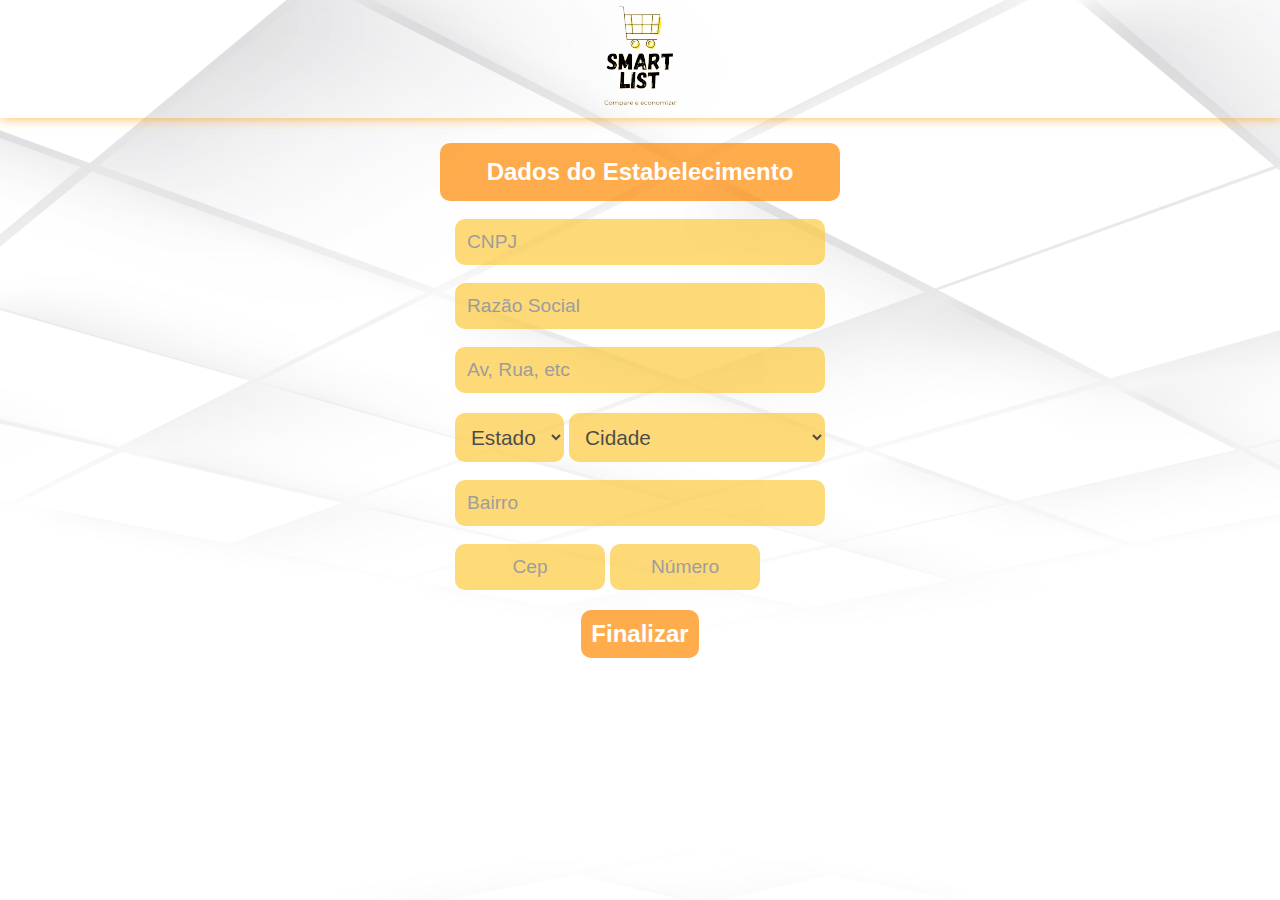
<file: index.html>
<!DOCTYPE html>
<html lang="pt-BR">
<head>
    <meta charset="UTF-8">
    <meta http-equiv="X-UA-Compatible" content="IE=edge">
    <meta name="viewport" content="width=device-width, initial-scale=1.0">
    <link rel='stylesheet' href='styles.css'>
    <title>Formulário de dados do Supermercado</title>
</head>
<body>

    <header>
        <div class="logo"><img src="imagens/novoL.png" alt=""></div>
    </header>
            
        <main class="container">
        
            <h3>Dados do Estabelecimento</h3>
                
                <form action="">
                <!--CNPJ-->
                    <label for="CNPJ"></label>
                    <input type="text" name="CNPJ" id="cnpj" placeholder="CNPJ" required>
                <!--RAZÃO SOCIAL-->
                    <label for="name"></label>
                    <input type="text" name="name" id="name" placeholder="Razão Social" required>

                <!--ENDEREÇO-->
                    <label for="endereco"></label>
                    <input type="text" name="endereco" id="endereco" placeholder="Av, Rua, etc" required>

                <!--ESTADO-->
                <div class="estado-cidade">
                <div class="item1">
                    <label for="estado"></label>
                        <select name="estado" id="estado">
                            <option value="selecione" disabled selected>Estado</option>
                            <option value="1" >SP</option>
                            <option value="2" >RJ</option>
                            <option value="3" >PR</option>
                            <option value="4" >MG</option>
                        </select>
                </div>
                 <!--CIDADE-->
                 <div class="item2">
                    <label for="cidade"></label>
                        <select name="cidade" id="cidade">
                            <option value="selecione" disabled selected>Cidade</option> 
                            <option value="">Ferraz de Vasconcelos</option> 
                        </select>
                    </div>
                </div>
                
                <!--BAIRRO-->
                    <label for="bairro"></label>
                        <input type="text" id="bairro" name="bairro" placeholder="Bairro" required>
                           
                              

                <!--CEP-->
                <div class="cep">
                    <label for="cep"></label>
                    <input type="text" name="cep" id="cep" placeholder="Cep" required>
                    <label for="numero"></label>
                    <input type="text" name="numero" id="numero" placeholder="Número" required>
                </div>
                
                <!--NÚMERO-->
                <div class="numero-button">
                    <button type="submit">Finalizar</button>
                </div>

                </form>
        </main>  
    
    </body>
</html>
</file>
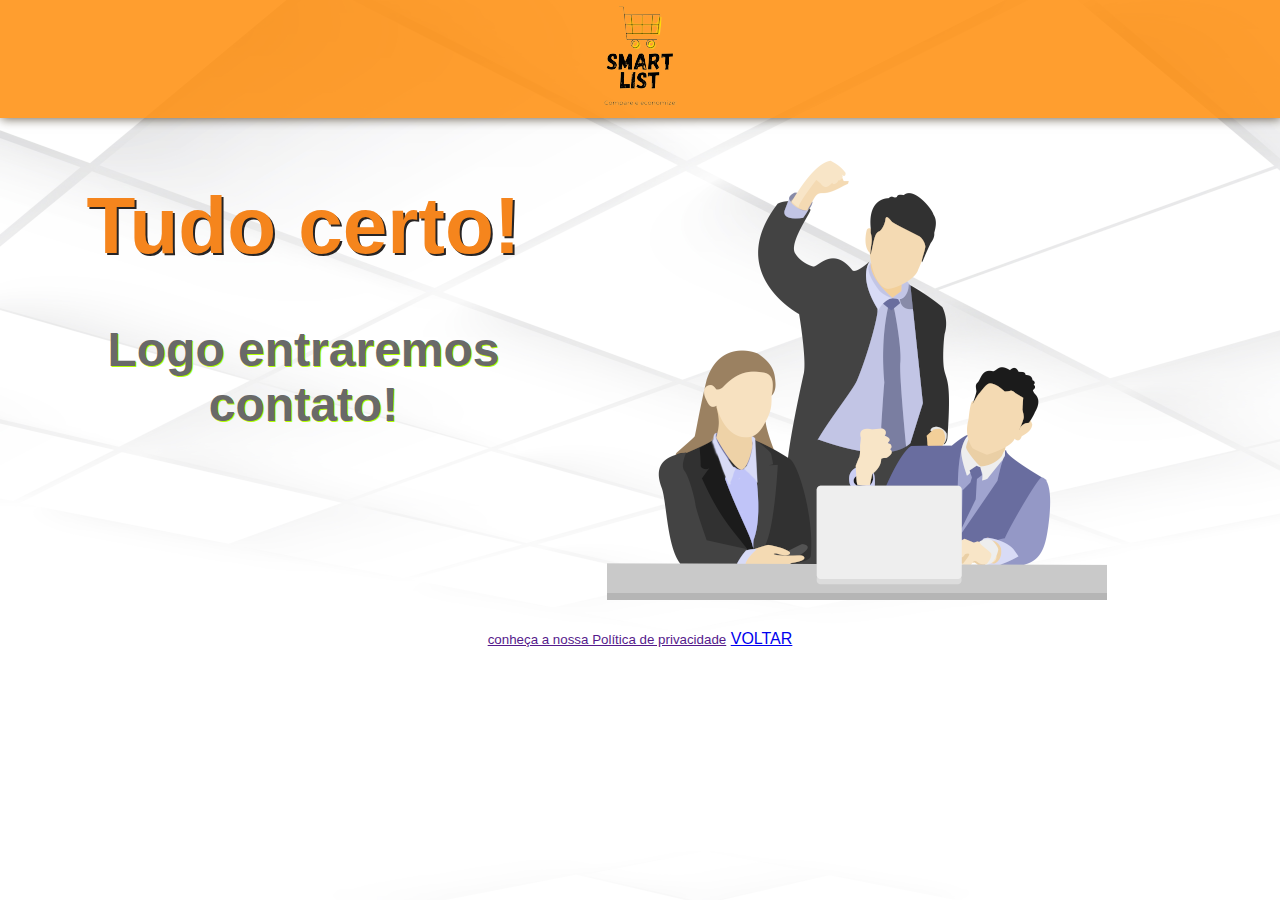
<file: cad_sucesso.html>
<!DOCTYPE html>
<html lang="pt-BR">
<head>
    <meta charset="UTF-8">
    <meta http-equiv="X-UA-Compatible" content="IE=edge">
    <meta name="viewport" content="width=device-width, initial-scale=1.0">
    <link rel='stylesheet' href='stylesSucesso.css'>
    <title> finalização com sucesso</title>
</head>
<body>

    <header>
        <div class="logo"><img src="/imagens/novoL.png" alt=""></div>
    </header>
            
    <main class="container">
        <div class="foto"> 
            <img src="/imagens/sucesso5.png">
        </div>


        <div class="frase-sucesso">
            <h1>Tudo certo!</h1>
            <h2>Logo entraremos <br> contato!</h2>
            
        </div>
   
    
</main>

<footer>
    <div class="rodape">
        <div>
            <a href=""><small>conheça a nossa Política de privacidade</small></a>
            <a href="produtos.html">VOLTAR</a>
        </div>
    </div>
</footer>
         
    
    </body>
</html>
</file>
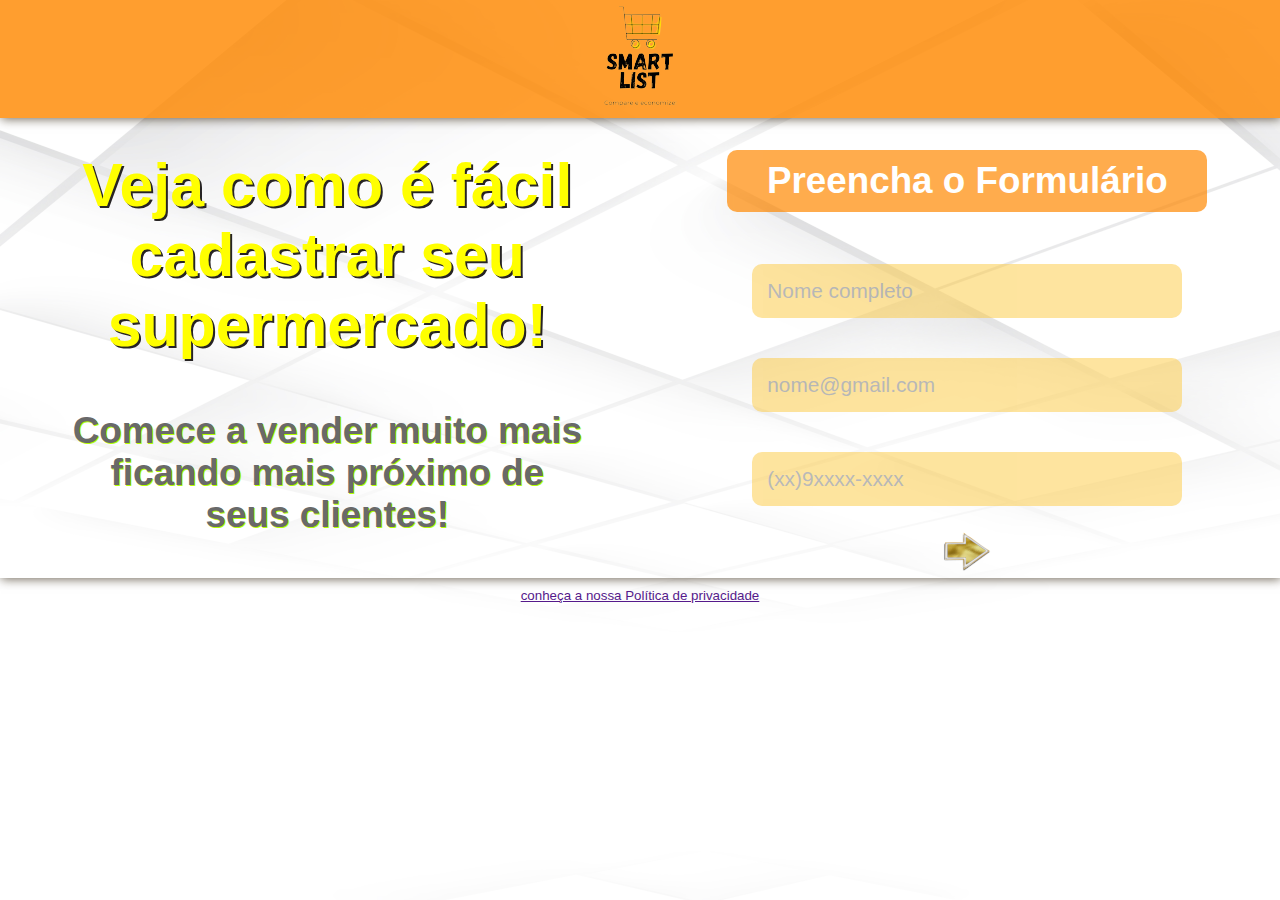
<file: cad_super.html>
<!DOCTYPE html>
<html lang="pr-BR">
<head>
    <meta charset="UTF-8">
    <meta http-equiv="X-UA-Compatible" content="IE=edge">
    <meta name="viewport" content="width=device-width, initial-scale=1.0">
    <link rel="stylesheet" href="styleCadSuper.css">
    <title>Cadastrando supermercado</title>
</head>
<body>


    <main>
        <div class="logo"><img src="/imagens/novoL.png" alt=""></div>
            <div class="container">
            
                <div class="item1">
                   <h1>Veja como é fácil<br> cadastrar seu<br> supermercado!</h1>
                   <h2>Comece a vender muito mais<br> ficando mais próximo de<br> seus clientes!</h2>
                </div>

            <div>
                <section>
                    <h3>Preencha o Formulário</h3>
                         <form action="">
                            <fieldset>
                               <label for="name"></label>
                               <input type="text" name="nome" id="name" placeholder="Nome completo" required>
                
                               <label for="email"></label>
                               <input type="email" name="email" id="email" placeholder="nome@gmail.com" required>
                
                               <label for="tel"></label>
                               <input type="tel" id="tel" name="tel" " placeholder="(xx)9xxxx-xxxx" required>
                
                              <a href="dados_super.html"><img src="/imagens/50.png" alt=""></a>
                            </fieldset>
                        </form>
                </section>
            </div>
        </div>

    </main>  

    <footer>
        <div class="rodape">
            <div>
                <a href=""><small>conheça a nossa Política de privacidade</small></a>
            </div>
        </div>
    </footer>
    



    
</body>
</html>
</file>
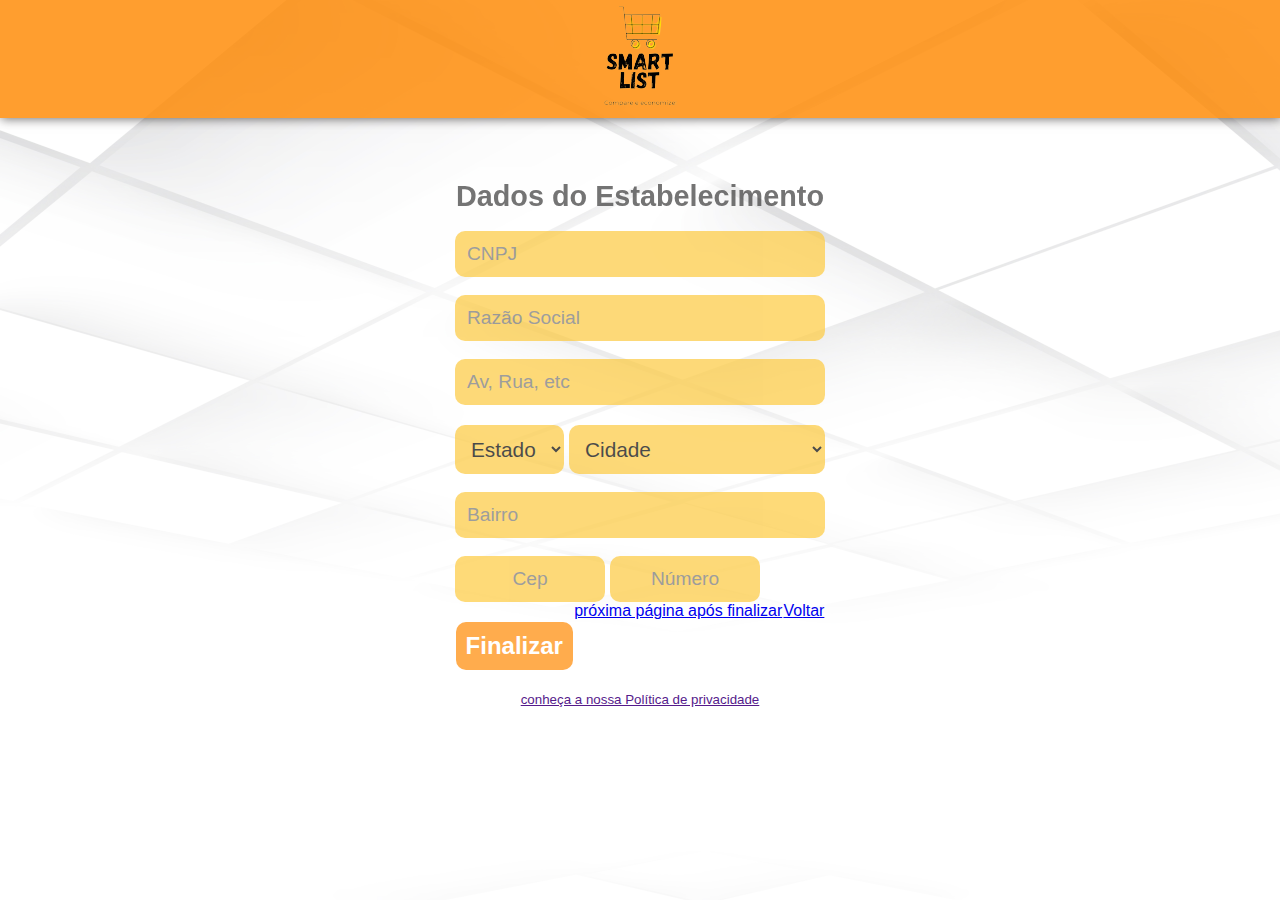
<file: dados_super.html>
<!DOCTYPE html>
<html lang="pt-BR">
<head>
    <meta charset="UTF-8">
    <meta http-equiv="X-UA-Compatible" content="IE=edge">
    <meta name="viewport" content="width=device-width, initial-scale=1.0">
    <link rel='stylesheet' href='styleDadosSuper.css'>
    <title>Formulário de dados do Supermercado</title>
</head>
<body>

    <header>
        <div class="logo"><img src="/imagens/novoL.png" alt=""></div>
    </header>
            
        <main>
        
            <h3>Dados do Estabelecimento</h3>
                
                <form action="">
                <!--CNPJ-->
                    <label for="CNPJ"></label>
                    <input type="text" name="CNPJ" id="cnpj" placeholder="CNPJ" required>
                <!--RAZÃO SOCIAL-->
                    <label for="name"></label>
                    <input type="text" name="name" id="name" placeholder="Razão Social" required>

                <!--ENDEREÇO-->
                    <label for="endereco"></label>
                    <input type="text" name="endereco" id="endereco" placeholder="Av, Rua, etc" required>

                <!--ESTADO-->
                <div class="estado-cidade">
                <div class="item1">
                    <label for="estado"></label>
                        <select name="estado" id="estado">
                            <option value="selecione" disabled selected>Estado</option>
                            <option value="1" >SP</option>
                            <option value="2" >RJ</option>
                            <option value="3" >PR</option>
                            <option value="4" >MG</option>
                        </select>
                </div>
                 <!--CIDADE-->
                 <div class="item2">
                    <label for="cidade"></label>
                        <select name="cidade" id="cidade">
                            <option value="selecione" disabled selected>Cidade</option> 
                            <option value="">Ferraz de Vasconcelos</option> 
                        </select>
                    </div>
                </div>
                
                <!--BAIRRO-->
                    <label for="bairro"></label>
                        <input type="text" id="bairro" name="bairro" placeholder="Bairro" required>
                           
                              

                <!--CEP-->
                <div class="cep">
                    <label for="cep"></label>
                    <input type="text" name="cep" id="cep" placeholder="Cep" required>
                    <label for="numero"></label>
                    <input type="text" name="numero" id="numero" placeholder="Número" required>
                </div>
                
                <!--NÚMERO-->
                <div class="numero-button">
                    <button type="submit">Finalizar</button>
                    <a href="cad_sucesso.html">próxima página após finalizar</a>
                    <a href="cad_super.html">Voltar</a>
                </div>

                </form>
        </main>
        
        <footer>
            <div class="rodape">
                <div>
                    <a href=""><small>conheça a nossa Política de privacidade</small></a>
                </div>
            </div>
        </footer>
    
    </body>
</html>
</file>
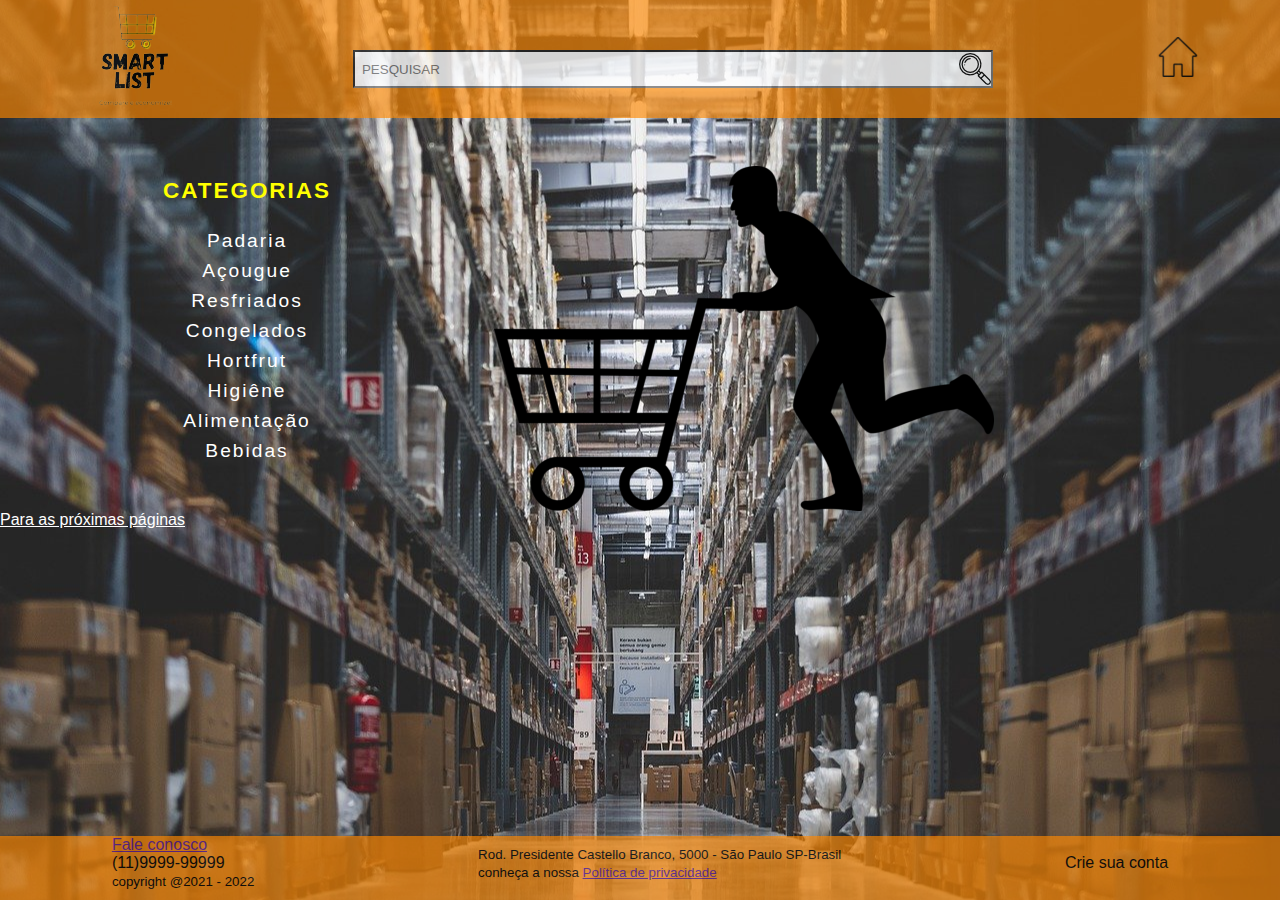
<file: produtos.html>
<!DOCTYPE html>
<html lang="pt-BR">
<head>
    <meta charset="UTF-8">
    <meta http-equiv="X-UA-Compatible" content="IE=edge">
    <meta name="viewport" content="width=device-width, initial-scale=1.0">
    <link rel="stylesheet" href="styleProdutos.css">
    <title>Ilustração de Produtos do supermercado</title>
</head>
<body>
<header id="container">
            <div id="logo"><img src="/imagens/novoL.png"></div>
            <input id="pesquisar" type="search" placeholder="PESQUISAR">
            <div id="voltar-home"><a href=""><img src="/imagens/casa.png"></a></div>
</header>


<main class="container">
        <div class="menu"> 
            <h3>CATEGORIAS</h3>
            <ul>
                <li><a href="">Padaria</a></li>
                <li><a href="">Açougue</a></li>
                <li><a href="">Resfriados</a></li>
                <li><a href="">Congelados</a></li>
                <li><a href="">Hortfrut</a></li>
                <li><a href="">Higiêne</a></li>
                <li><a href="">Alimentação</a></li>
                <li><a href="">Bebidas</a></li>  
            </ul>
        </div>


        <div class="foto">
            <img src="/imagens/comprando3.png">
        </div>
   
    
</main>

<a href="cad_super.html" style="color: white;">Para as próximas páginas</a>

<footer>
    <div class="rodape">
        <div>
            <a href="">Fale conosco</a><br>
            (11)9999-99999<br><small>copyright @2021 - 2022</small></div>
        <div>
            <small>Rod. Presidente Castello Branco, 5000 - São Paulo SP-Brasil</small><br>
                <small>conheça a nossa <a href="">Política de privacidade</a></small>
        </div>
    <div>
        Crie sua conta
    </div>

    </div>
</footer>
        
    
    
</body>
</html>
</file>
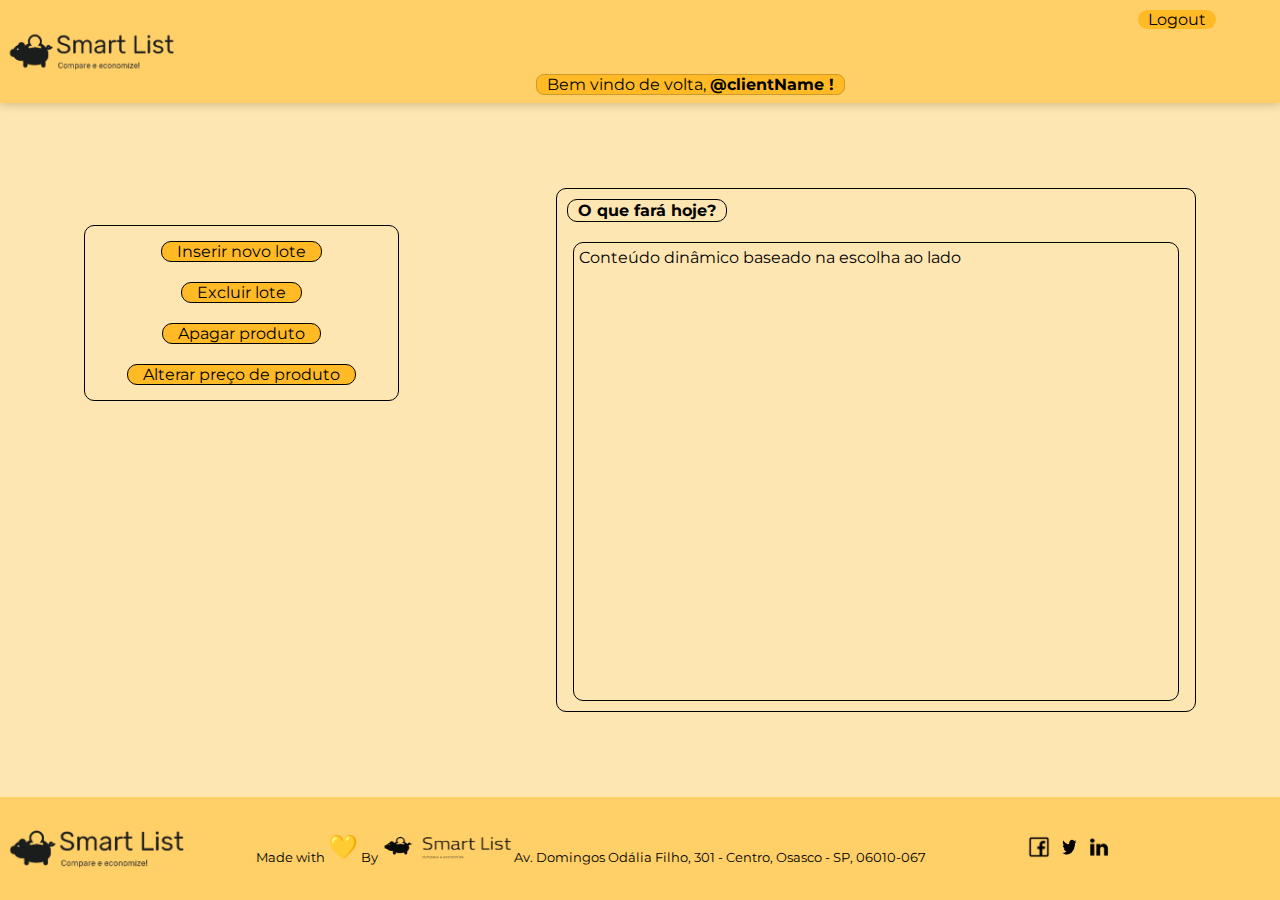
<file: Login Cliente/loginCliente.html>
<!DOCTYPE html>
<html lang="pt-BR">

<head>
    <meta charset="UTF-8">
    <meta http-equiv="X-UA-Compatible" content="IE=edge">
    <meta name="viewport" content="width=device-width, initial-scale=1.0">
    <link rel="stylesheet" href="./style-client.css">
    <title>Smart List - Login Cliente</title>
</head>

<body>
    <header>
        <div class="card-left">
            <img src="./img/logo2.png" alt="logo" class="img_logo">
        </div>
        <div class="card-center">
            <p>Bem vindo de volta, <b>@clientName !</b></p>
        </div>
        <div class="card-right">
            <nav>
                <a href="#">Logout</a>
            </nav>
        </div>
    </header>
    <main>
        <div class="card-main-left">
            <ul>
                <li>
                    <a href="#">Inserir novo lote</a>
                </li>
                <li>
                    <a href="#">Excluir lote</a>
                </li>
                <li>
                    <a href="#">Apagar produto</a>
                </li>
                <li>
                    <a href="#">Alterar preço de produto</a>
                </li>
            </ul>
        </div>
        <div class="card-main-right">
            <div class="content-top"><strong>O que fará hoje?</strong></div>
            <div class="content-bottom">
                <p>Conteúdo dinâmico baseado na escolha ao lado</p>
            </div>
        </div>

    </main>
    <footer>
        <div class="card-left-footer">
            <img src="./img/logo2.png" alt="logo" class="img_logo">
        </div>
        <div class="card-center-footer">
            <p>Made with <img src="./img/love.png" class="img_social_media"> By <img src="./img/low-res-logo (1).png" class="img_logo2"> Av. Domingos Odália Filho, 301 - Centro, Osasco - SP, 06010-067</p>
        </div>
        <div class="card-right-footer">
            <div>
                <img src="./img/fb.png" href="#" class="img_social_media">
            </div>
            <div>
                <img src="./img/tt.png" href="#" class="img_social_media">
            </div>
            <div>
                <img src="./img/in.png" href="#" class="img_social_media">
            </div>
        </div>
    </footer>
</body>

</html>
</file>
<file: styles.css>
*{margin: 0;padding: 0; box-sizing: border-box;}


body{
    font-family: 'Lucida Sans', 'Lucida Sans Regular', 'Lucida Grande', 'Lucida Sans Unicode', Geneva, Verdana, sans-serif;
    background-image: url(imagens/backGR.png);
    background-repeat: no-repeat;
    
}

.logo{
    display: flex;
   justify-content: center;
    width: 100%;
    margin-bottom: 25px;
    box-shadow: 1px 1px 10px rgba(255, 158, 2, 0.667);
}




form{
    display: flex;
    flex-direction: column;
    align-items: center;
    
}

h3{ width: 400px;
    margin: auto;
    color: white;
    background:#ff8903;
    opacity: 0.7;
    border-radius: 10px;
    text-align: center;
    padding: 15px;
    font-size: 1.5em;
    
}

input{
    width: 370px;
    font-size: 1.2em;
    padding: 12px;
    margin-top: 18px;
   border-radius: 10px;
   border: 0;
   background: rgb(253, 202, 63);
   opacity: 0.7;
   
}

input:hover{
    border: 1px solid rgb(255, 157, 0);
    background: white;
    transition-property: background, border;
    transition-duration: 1.5s;
    
}


select{
    font-size: 1.3em;
    padding: 12px;
    margin-top: 20px;
   border-radius: 10px;
   border: 0;
   background: rgb(253, 202, 63);
   opacity: 0.7;
   
}
.estado-cidade{
    display:flex;
    width: 370px;
}

.item2{margin-left: 5px;}


.cep{
    display: flex;
    width: 370px;
}
.cep input{
    
    width: 150px;
    text-align: center;
    margin-right: 5px;
    
}

.numero-button{
    display: flex;
    justify-content: space-around;
    width: 370px;
}

.numero-button input{
    width: 100px;
    
}

button{
    font-size: 1.5em;
    font-weight: bold;
    padding: 10px;
    margin-top: 20px;
    border-radius: 10px;
    border: 0;
    background: #ff8903;
    color: white;
    opacity: 0.7;
    margin-bottom: 10px;
    
}

button:hover{
    margin-bottom: 10px;
    color: white;
    font-size: 1.6em;
    background: rgb(103, 255, 1);
    transition-property: background, border, font-size;
    transition-duration: 1.5s; 
}

.rodape{
    padding: 10px;
    justify-content: space-around;
    display: flex;
    width: 100%;
}



/*Responsividade área footer*/

@media(max-width:760px){
    .rodape{
    flex-direction: column;
    align-items: center;
    
}}
</file>
<file: stylesSucesso.css>
*{margin: 0;padding: 0; box-sizing: border-box;}


body{
    font-family: 'Lucida Sans', 'Lucida Sans Regular', 'Lucida Grande', 'Lucida Sans Unicode', Geneva, Verdana, sans-serif;
    background-image: url(/imagens/backGR.png);
    background-repeat: no-repeat;
    
}

.logo{
    background: #ff8903d2;
    position: fixed;
    display: flex;
   justify-content: center;
    width: 100%;
    box-shadow: 1px 1px 10px rgba(39, 26, 5, 0.667);
}


.container{
   
    display: flex;
    padding-top: 100px;
    
}

.foto{
    
    display: flex;
    flex-grow: 1;
    order: 1;
    
}

.frase-sucesso{
    padding-top: 80px;
    flex-grow: 1;
}

/*Responsividade área main*/

@media(max-width:760px){main{
    flex-direction: column;
    align-items: center;
    
}}

h1{
    font-size: 5.0em;
    text-align: center;
    margin-bottom: 50px;
    color: rgb(245, 133, 29);
    text-shadow: 2px 2px rgb(39, 36, 36);

}

h2{
    text-align: center;
    font-size: 3em;
    color: dimgrey;
    text-shadow: 1px 1px rgb(179, 255, 2);

}

.rodape{
    padding: 30px;
    justify-content: space-around;
    display: flex;
    width: 100%;
   
}



/*Responsividade área footer*/

@media(max-width:760px){.rodape{
    flex-direction: column;
    align-items: center;
    
    
}}
</file>
<file: styleCadSuper.css>
*{padding: 0;margin: 0;box-sizing: border-box;}
body{
    font-family: 'Lucida Sans', 'Lucida Sans Regular', 'Lucida Grande', 'Lucida Sans Unicode', Geneva, Verdana, sans-serif;
    background-image: url(/imagens/backGR.png);
    background-repeat: no-repeat;
    
}

.logo{display: flex;
   justify-content: center;
    width: 100%;
    background: #ff8903d2;
    position: fixed;
    box-shadow: 1px 1px 10px rgba(39, 26, 5, 0.667);
   

       
}


/*container principal*/
.container{
    display: flex;
    justify-content: space-around;
    width: 100%;
    padding-top: 150px;
    box-shadow: 1px 1px 10px rgba(39, 26, 5, 0.667);

}

/*responsividade área main*/

@media(max-width:760px){.container{
    flex-direction: column;
    align-items: center;
    
}}




h1{
    font-size: 4em;
    text-align: center;
    margin-bottom: 50px;
    color: #ffff00;
    text-shadow: 2px 2px rgb(39, 36, 36);

}

h2{
    text-align: center;
    font-size: 2em;
    color: dimgrey;
    text-shadow: 1px 1px rgb(179, 255, 2);

}



h3{ color: white;
    background:#ff8903;
    opacity: 0.7;
    border-radius: 10px;
    text-align: center;
    margin-bottom: 30px;
    padding: 10px 0px;
    
}



fieldset{
        border-color:rgba(0, 0, 0, 0);
        display: flex;
        flex-direction: column;
        
}

input{
    font-size: 1.3em;
    padding: 15px;
   margin: 20px 20px;

   border-radius: 10px;
   border: 0;
   background: rgb(253, 202, 63);
   opacity: 0.5;
   
}

input:hover{
    border: 1px solid rgb(255, 157, 0);
    background: white;
    transition-property: background, border;
    transition-duration: 1.5s;
    
}

a{
    display: flex;
    align-self: center;
    
}

a:hover{
    background-color: #ff7b00;
    transition-property: background-color;
    transition-duration: 2.5s;
    border-radius: 15px;
}


/*Rodapé*/


.rodape{
    padding: 10px;
    justify-content: space-around;
    display: flex;
    width: 100%;
   
}



/*Responsividade área footer*/

@media(max-width:760px){.rodape{
    flex-direction: column;
    align-items: center;
    
    
}}

/*media h1*/

@media (min-width: 396px) and (max-width: 495px){h1{font-size: 1.5em;}}

@media (min-width: 496px) and (max-width: 567px){h1{font-size: 2em;}}

@media (min-width: 568px) and (max-width: 767px){h1{font-size: 2.5em;}}

@media (min-width: 768px) and (max-width: 891px){h1{font-size: 2.9em;}}

@media (min-width: 892px) and (max-width: 1198px){h1{font-size: 3.2em;}}

@media (min-width: 1199px) {h1{font-size: 3.8em;}}



/*media h2*/
@media (min-width: 496px) and (max-width: 567px){h2,h3{font-size: 1.3em;}}

@media (min-width: 568px) and (max-width: 697px){h2,h3{font-size: 1.5em;}}

@media (min-width: 698px) and (max-width: 891px){h2,h3{font-size: 1.8em;}}

@media (min-width: 892px) and (max-width: 1198px){h2,h3{font-size: 2em;}}

@media (min-width: 1199px) {h2,h3{font-size: 2.3em;}}


/*media h3*/
@media (min-width: 496px) and (max-width: 567px){h3{width: 350px;
    margin-left: 40px;
margin-top: 30px;}}

@media (min-width: 568px) and (max-width: 767px){h3{width: 400px;
    margin-left: 30px;
    margin-top: 30px;}}

@media (min-width: 768px) and (max-width: 891px){h3{width: 430px;
    margin-left: 18px;
margin-top: 30px;}}

@media (min-width: 892px) and (max-width: 1198px){h3{width: 430px;
    align-self: center;}}

@media (min-width: 1199px) {h3{width: 480px;
    align-self: center;}}



/*media inputs*/
@media (min-width: 496px) and (max-width: 567px){input{width: 330px;
align-self: center;
padding: 12px;
margin-left: 50px;}}

@media (min-width: 568px) and (max-width: 767px){input{width: 350px;
    align-self: center;
    margin-left: 50px;}}

@media (min-width: 768px) and (max-width: 891px){input{width: 380px;
    align-self: center;}}

@media (min-width: 892px) and (max-width: 1198px){input{width: 400px;
    align-self: center;}}

@media (min-width: 1199px) {input{width: 430px;
    align-self: center;}}
</file>
<file: styleDadosSuper.css>
*{margin: 0;padding: 0; box-sizing: border-box;}


body{
    font-family: 'Lucida Sans', 'Lucida Sans Regular', 'Lucida Grande', 'Lucida Sans Unicode', Geneva, Verdana, sans-serif;
    background-image: url(/imagens/backGR.png);
    background-repeat: no-repeat;
    
    
}

.logo{
    background: #ff8903d2;
    display: flex;
   justify-content: center;
    width: 100%;
    box-shadow: 1px 1px 10px rgba(42, 39, 39, 0.667);
    position: fixed;
}




form{
    
    display: flex;
    flex-direction: column;
    align-items: center;
    
}

h3{ 
    width: 400px;
    margin: auto;
    color: rgb(58, 57, 57);
    
    opacity: 0.7;
    border-radius: 10px;
    text-align: center;
   padding-top: 180px;
    font-size: 1.8em;
    
    
}

input{
    width: 370px;
    font-size: 1.2em;
    padding: 12px;
    margin-top: 18px;
   border-radius: 10px;
   border: 0;
   background: rgb(253, 202, 63);
   opacity: 0.7;
   
}

input:hover{
    border: 1px solid rgb(255, 157, 0);
    background: white;
    transition-property: background, border;
    transition-duration: 1.5s;
    
}


select{
    font-size: 1.3em;
    padding: 12px;
    margin-top: 20px;
   border-radius: 10px;
   border: 0;
   background: rgb(253, 202, 63);
   opacity: 0.7;
   
}
.estado-cidade{
    display:flex;
    width: 370px;
}

.item2{margin-left: 5px;}


.cep{
    display: flex;
    width: 370px;
}
.cep input{
    
    width: 150px;
    text-align: center;
    margin-right: 5px;
    
}

.numero-button{
    display: flex;
    justify-content: space-around;
    width: 370px;
}

.numero-button input{
    width: 100px;
    
}

button{
    font-size: 1.5em;
    font-weight: bold;
    padding: 10px;
    margin-top: 20px;
    border-radius: 10px;
    border: 0;
    background: #ff8903;
    color: white;
    opacity: 0.7;
    margin-bottom: 10px;
    
}

button:hover{
    margin-bottom: 10px;
    color: white;
    font-size: 1.6em;
    background: rgb(103, 255, 1);
    transition-property: background, border, font-size;
    transition-duration: 1.5s; 
}

.rodape{
    padding: 10px;
    justify-content: space-around;
    display: flex;
    width: 100%;
}



/*Responsividade área footer*/

@media(max-width:760px){
    .rodape{
    flex-direction: column;
    align-items: center;
    
}}

@media(max-width:760px){
    h3{
    font-size: 1.2em;
    
    
}}
</file>
<file: styleProdutos.css>
*{margin: 0;padding: 0;box-sizing: border-box; list-style: none;}


body{
    
    background: url(/imagens/fundo2.jpg)center ;
    background-repeat: no-repeat;
    font-family: Helvetica, Arial, sans-serif;
    
}

/*header*/
#container{
    display: flex;
    justify-content: space-around;
    width: 100%;
    margin-bottom: 3px;
    background-color: #ff8903d2;
    opacity: 0.8;
    
    
    
}

#logo{
    display: flex;
    align-items: center; 
}


#pesquisar{
    background: url(imagens/lupa2.png)no-repeat right white;
    background-repeat: no-repeat;
    width: 50%;
    padding: 7px;
    margin-bottom: 30px;
    margin-top: 50px;
}


#voltar-home{
    display: flex;
    align-items: center;
}



/*responsividade header*/

@media(max-width:760px){header{
    flex-direction: column;
    align-items: center;
    
}}


/*Area main com menú e foto*/
.container{
    display: flex;
}

h3{
    color: yellow;
    padding: 20px;
}

.menu{
    flex-grow: 1;
    text-align: center;
    letter-spacing: 2px;
    font-size: 1.2em;
    margin-top: 35px;
    line-height: 30px;
}

.menu ul li a{
    text-decoration: none;
    color: white;
}

a:hover{
border-bottom: 3px solid yellow;
}

.foto{
    display: flex;
    order: 1;
    margin-top: 45px;
    flex-grow: 1;
    
}

/*Responsividade área main*/

@media(max-width:760px){main{
    flex-direction: column;
    align-items: center;
    
}}

/*Rodapé*/


.rodape{
    
    display: flex;
    justify-content: space-around;
    align-items: center;
    width: 100%;
    background-color: #ff8903d2;
    opacity: 0.8;
    padding-bottom: 10px;
    bottom: 0px;
    position: absolute;
    
}






/*Responsividade área footer*/

@media(max-width:760px){.rodape{
    flex-direction: column;
    text-align: center;
    width:105%;
    position: relative;
    
}}
</file>
<file: Login Cliente/style-client.css>
@import url('https://fonts.googleapis.com/css2?family=Montserrat:wght@300&display=swap');
* {
    padding: 0;
    margin: 0;
    box-sizing: border-box;
}

body {
    display: flex;
    flex-direction: column;
    height: 100vh;
}


/* cabeçalho da pagina */

header {
    background-color: #ffcf68;
    box-shadow: 0 0 10px gray;
    height: 15%;
    display: flex;
    justify-content: space-between;
    padding-right: 5%;
}

.img_logo {
    display: flex;
    align-self: center;
    max-width: 75%;
    max-height: auto;
}

.card-left {
    display: flex;
    width: 20%;
}

.card-left img {
    padding: 5px;
}

.card-center {
    display: flex;
    width: 60%;
    justify-content: flex-end;
    align-items: center;
    flex-direction: column;
}

.card-center p {
    border: 1px solid #ce9928;
    background-color: #ffba25;
    border-radius: 8px;
    padding: 0px 10px 0px 10px;
    font-family: 'Montserrat', sans-serif;
    margin-bottom: 8px;
}

.card-right {
    display: flex;
    justify-content: flex-end;
    align-items: flex-start;
}

.card-right nav {
    background-color: #ffba25;
    border-radius: 10px;
    border-color: #ce9928;
    padding: 0 10px 0 10px;
    margin-top: 10px;
}

.card-right nav>a {
    font-family: 'Montserrat', sans-serif;
    text-decoration: none;
    color: black;
}

.card-right nav:hover {
    background-color: #ce9928;
    color: #d49100;
    text-decoration: none;
    border: 1px solid black;
}

nav:hover {
    background-color: #ce9928;
    color: #d49100;
    text-decoration: none;
    border: 1px solid black;
}


/* corpo da página */

main {
    display: flex;
    background-color: #fed06c86;
    height: 100vh;
    justify-content: space-around;
    box-sizing: border-box;
    font-family: 'Montserrat', sans-serif;
    padding: 20px 10px 20px 10px;
    align-items: center;
}

ul {
    display: flex;
    flex-direction: column;
    border: 1px solid black;
    padding: 5px;
    border-radius: 10px;
    justify-content: space-between;
    align-items: center;
}

li {
    list-style-type: none;
    border: 1px solid black;
    border-radius: 10px;
    padding: 0 15px 0 15px;
    margin: 10px;
    background-color: #ffba25;
}

ul>li>a {
    text-decoration: none;
    color: black;
    word-break: break-word;
    text-align: center;
}

ul>li:hover {
    background-color: #ce9928;
    color: #d49100;
    text-decoration: none;
    border: 1px solid black;
}

.card-main-left {
    height: 50vh;
    width: 25%;
}

.card-main-left div {
    display: flex;
    justify-content: space-around;
    align-items: center;
    flex-direction: column;
    border: 1px solid black;
    border-radius: 10px;
}

.card-main-right {
    display: flex;
    flex-direction: column;
    align-items: center;
    border: 1px solid black;
    border-radius: 10px;
    margin-left: 10px;
    width: 50vw;
    height: 80%;
}

.content-top {
    align-self: flex-start;
    margin: 10px;
    border: 1px solid black;
    border-radius: 10px;
    padding: 1px 10px 1px 10px;
}

.content-bottom {
    padding: 5px;
    width: 95%;
    height: 100%;
    margin: 10px;
    border-radius: 10px;
    border: 1px solid black;
}


/* rodapé do site */

footer {
    display: flex;
    background-color: #ffcf68;
    height: 15%;
    box-sizing: border-box;
}

.card-left-footer {
    display: flex;
    width: 20%;
}

.card-left-footer img {
    padding: 5px;
}

.card-center-footer {
    display: flex;
    width: 60%;
    font-family: 'Montserrat', sans-serif;
    align-items: center;
    font-size: 13px;
}

.img_logo2 {
    width: 130px;
    height: 30px;
    max-width: 140px;
    max-height: 40px;
}

.card-right-footer {
    display: flex;
    justify-content: center;
    align-items: center;
}

.img_social_media {
    width: 30px;
    height: 30px;
    padding: 1px;
}

@media (max-width: 800px) {
    main {
        display: flex;
        justify-content: space-around;
        flex-direction: column;
        align-items: center;
    }
    .card-carrousel img {
        height: 200px;
        width: 500px;
    }
    .section-1 {
        display: flex;
        flex-direction: column;
    }
    .section-1 img {
        height: 60%;
        width: 40%;
    }
    .section-2 {
        display: flex;
        flex-direction: column-reverse;
    }
    .section-2 img {
        height: 60%;
        width: 40%;
    }
    .section-3 {
        display: flex;
        flex-direction: column;
    }
    .section-3 img {
        height: 60%;
        width: 40%;
    }
    footer {
        display: flex;
        justify-content: space-around;
        flex-direction: column;
        align-items: center;
    }
    .card-left-footer img {
        display: none;
    }
}

@media (max-width: 500px) {
    .card-carrousel img {
        height: 100px;
        width: 300px;
    }
    .card-center-footer {
        display: none;
    }
    .card-center-up nav>a {
        font-size: small;
        padding: auto;
    }
    .card-center-down nav>a {
        font-size: small;
        padding: auto;
    }
}
</file>
